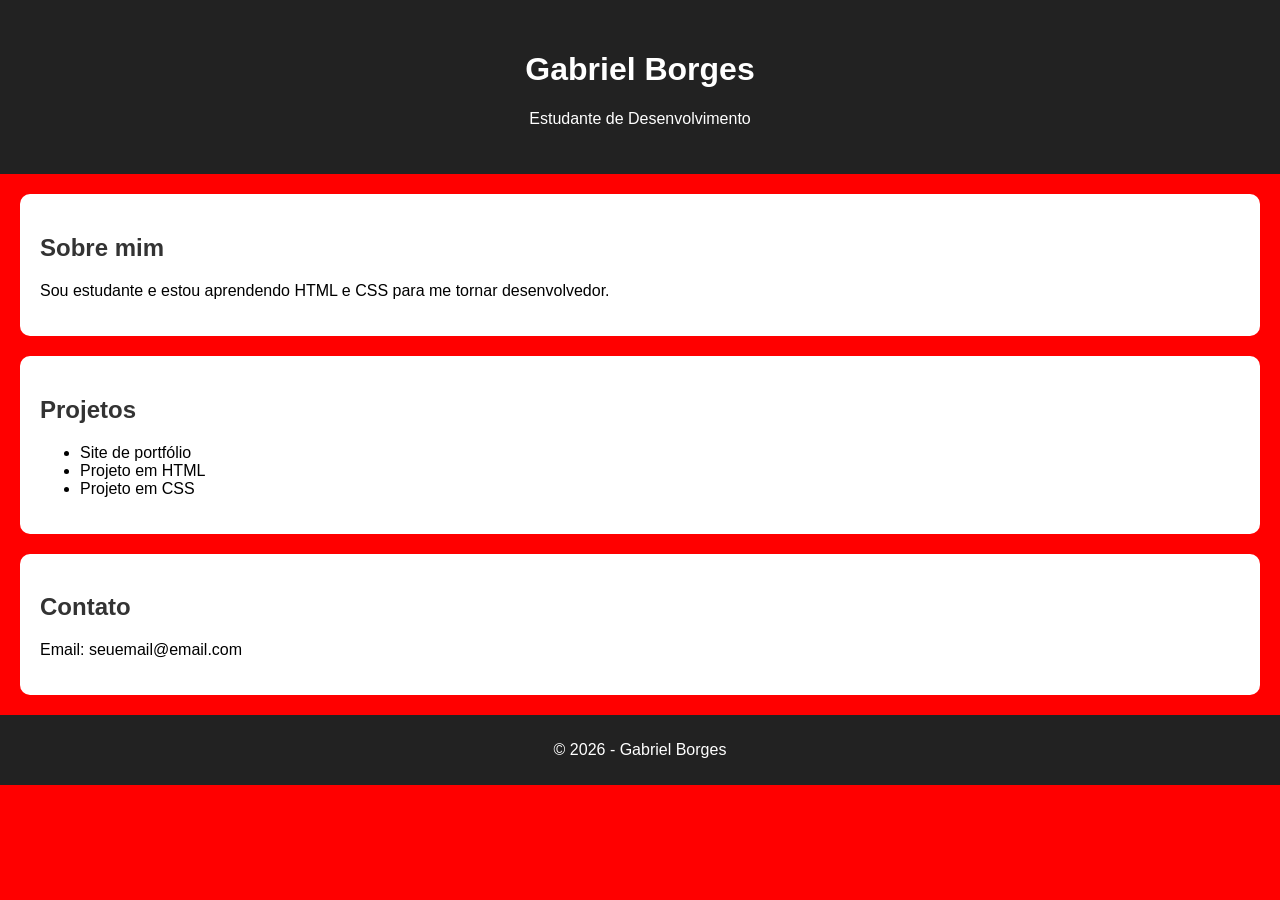
<file: index.html>
<!DOCTYPE html>
<html lang="pt-br">
<head>
    <meta charset="UTF-8">
    <title>Portfólio</title>
    <link rel="stylesheet" href="style.css">
</head>
<body>

<header>
    <h1>Gabriel Borges</h1>
    <p>Estudante de Desenvolvimento</p>
</header>

<section>
    <h2>Sobre mim</h2>
    <p>Sou estudante e estou aprendendo HTML e CSS para me tornar desenvolvedor.</p>
</section>

<section>
    <h2>Projetos</h2>
    <ul>
        <li>Site de portfólio</li>
        <li>Projeto em HTML</li>
        <li>Projeto em CSS</li>
    </ul>
</section>

<section>
    <h2>Contato</h2>
    <p>Email: seuemail@email.com</p>
</section>

<footer>
    <p>© 2026 - Gabriel Borges</p>
</footer>

</body>
</html>
</file>
<file: style.css>
body {
    font-family: Arial;
    margin: 0;
    background: #f4f4f4;
}

header {
    background: #222;
    color: white;
    text-align: center;
    padding: 30px;
}

section {
    background: white;
    margin: 20px;
    padding: 20px;
    border-radius: 10px;
}

h2 {
    color: #333;
}

footer {
    text-align: center;
    background: #222;
    color: white;
    padding: 10px;
}
body {
    background: red;
}
</file>
